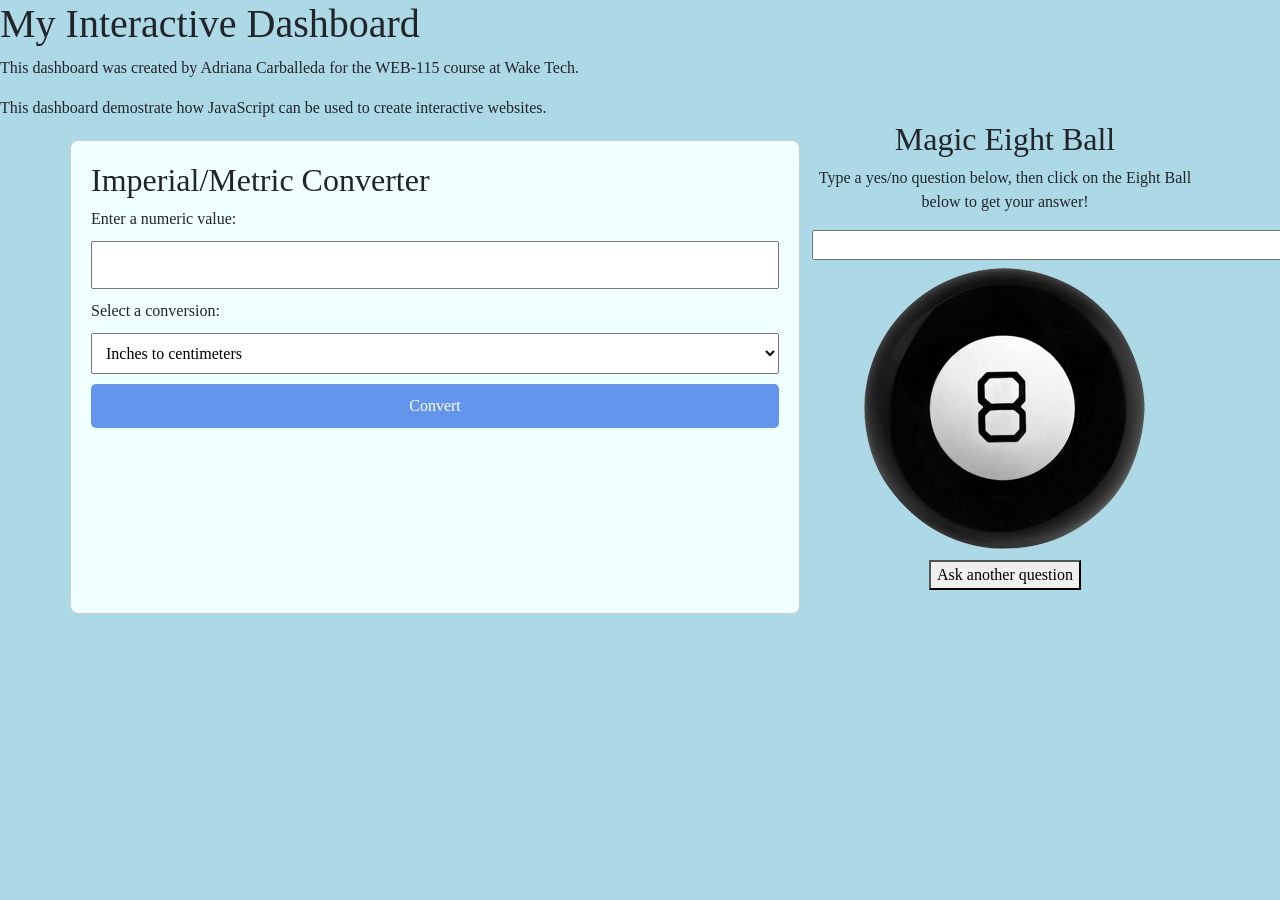
<file: index.html>
<!DOCTYPE html>
<html lang="en"></html>
<head>
    <script defer src="js/script.js"></script>
    <!-- Bootstrap  -->
    <link href="https://cdn.jsdelivr.net/npm/bootstrap@5.3.8/dist/css/bootstrap.min.css" rel="stylesheet" integrity="sha384-sRIl4kxILFvY47J16cr9ZwB07vP4J8+LH7qKQnuqkuIAvNWLzeN8tE5YBujZqJLB" crossorigin="anonymous">
     <script defer src="https://cdn.jsdelivr.net/npm/bootstrap@5.3.8/dist/js/bootstrap.bundle.min.js" integrity="sha384-FKyoEForCGlyvwx9Hj09JcYn3nv7wiPVlz7YYwJrWVcXK/BmnVDxM+D2scQbITxI" crossorigin="anonymous"></script>
</head>
<title></title>
<meta>
<body>
    <h1>My Interactive Dashboard</h1>
    <p>This dashboard was created by Adriana Carballeda for the WEB-115 course at Wake Tech.</p>
    <link rel="stylesheet" href="css/style.css">
    
    <script>
        document.write("This dashboard demostrate how JavaScript can be used to create interactive websites.")
    </script>
    
    <!--The <noscript> is for web browsers with JavaScript rendering disabled.--> 
    <noscript>
        Unfortunately, your web browser does not support JavaScript
    </noscript>

    <div class="container">
        <div class="row">
        <!-- Metric Converter-->
            <div class="col" id="metric-converter">
                <h2>Imperial/Metric Converter</h2>

                <form id="metric-form">
                    <label for="input-value">Enter a numeric value:</label>
                    <input type="number" id="input-value" step="any" required>

                    <label for="conversion-type">Select a conversion:</label>
                    <select id="conversion-type">
                        <option value="1">Inches to centimeters</option>
                        <option value="2">Feet to centimeters</option>
                        <option value="3">Yards to meters</option>
                        <option value="4">Miles to kilometers</option>
                        <option value="5">Centimeters to inches</option>
                        <option value="6">Centimeters to feet</option>
                        <option value="7">Meters to yards</option>
                        <option value="8">Kilometers to miles</option>
                    </select>

                    <button type="submit" id="convert-button">Convert</button>
                </form>

                <p id="conversion-result"></p>

                <script defer src="js/metric-converter.js"></script>
            </div>

        <!-- Magic Eight Ball -->
            <div class="col" id="magic-eight-ball">
                <script src="js/magic-eight-ball.js" defer></script>
                <link rel="stylesheet" href="css/magic-eight-ball.css">
                
                <h2 class="heading">Magic Eight Ball</h2>
                <form>
                    <p>Type a yes/no question below, then click on the Eight Ball below to get your answer!</p>
                    <input id="question" name="question" size="80">

                    <div id="magicEightBall">
                        <div id="circle"></div>
                        <img id="ball" src="img/magic-eight-ball.png"/>
                    </div>
                    <button id="reset" name="reset" type="reset">Ask another question</button>
                </form>
                <br>
            </div>

        </div>
    </div>
</body>
</html>
</file>
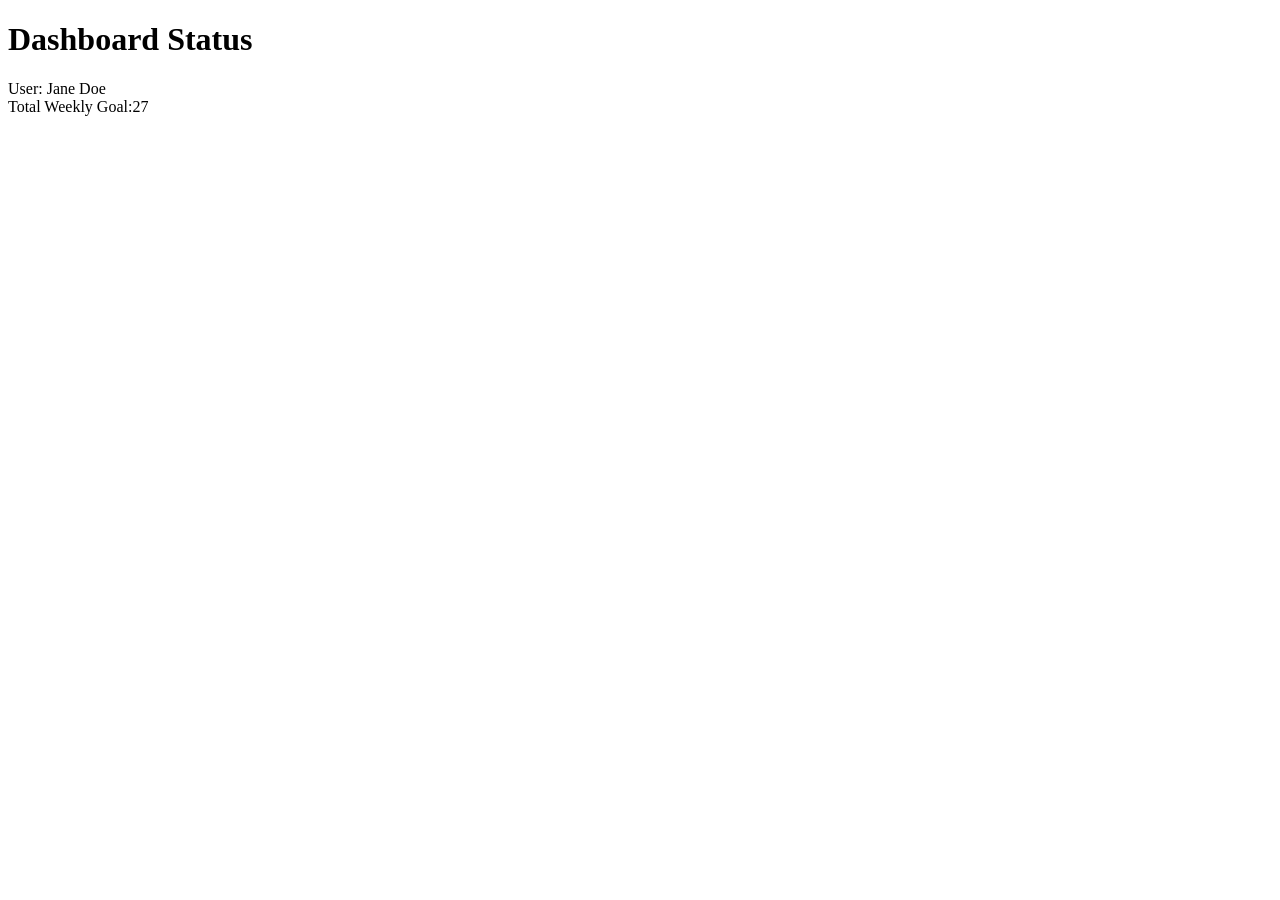
<file: debug.html>
<!DOCTYPE html>
<html lang="en">
<head>
    <meta charset="UTF-8">
    <title>JavaScript Debugging Exercise</title>
</head>
<body>
    <h1>Dashboard Status</h1>
    <div id="display"></div>
 
    <script>
        // Weekly Goal: Calculate the total weekly task goal for a user.
        
        // Declare variables and values
        let userName = "Jane Doe";
        let dailyGoal = 5; 
        let bonusTasks = 2; 
        //FIXED:Corrected variable bonusTaks from string to number data type.
 
        // Output message to console
        console.log("Checking status for: " + userName); 
        //FIXED: Added missing parenthesis to console.log.
 
        // Calculate weekly goal based on number of workdays (5) per week
        let weeklyGoal = dailyGoal * 5; 
        //FIXED: Corrected variable name.
        //FIXED: Changed the dailyGoal multiplier to 5 to reflect a standard work week.
 
        // Add bonusTasks to weeklyGoal. 
        // Note: Check for data type issues
        let totalGoal = weeklyGoal + bonusTasks; 
        //FIXED: Corrected using the addition operator instead of the assignment operator.
 
        // Output results to web page
        document.write("User: " + userName + "<br>");
        document.write("Total Weekly Goal:"  + totalGoal);
        //FIXED: Added missing closing parenthesis to document.write.
 
    </script>
</body>
    
</html>
</file>
<file: css/style.css>
body {
        background-color: lightblue; font-family: 'Times New Roman', Times, serif;
    }

    #metric-converter {
    background-color:azure;
    border: 1px solid #cccccc;
    border-radius: 8px;
    padding: 20px;
    margin-top: 20px;
}

#metric-converter form {
    display: flex;
    flex-direction: column;
    gap: 10px;
}

#metric-converter input,
#metric-converter select,
#metric-converter button {
    padding: 10px;
}

#metric-converter button {
    background-color:cornflowerblue;
    color: white;
    border: none;
    border-radius: 5px;
    cursor: pointer;
}

#metric-converter button:hover {
    background-color: #053c8e;
}

#conversion-result {
    margin-top: 15px;
    font-weight: bold;
}
</file>
<file: css/magic-eight-ball.css>
#magic-eight-ball {
  max-width: 410px;
  text-align: center;
  margin: auto;
}

#circle {
  font-size: 12pt;
  background-color: white;
  color: black;
  position: absolute;
  margin-left: 70px;
  margin-top: 70px;
  height: 150px;
  width: 150px;
  border-radius: 50%;
  text-wrap: wrap;
  display: none;
}


img:active {
  animation: shake 1s;
  animation-iteration-count: infinite;
}

img:visited {
  animation: none;
}
@keyframes shake {
  0% { transform: translate(1px, 1px) rotate(0deg);  }
  10% { transform: translate(-1px, -2px) rotate(-1deg); }
  20% { transform: translate(-3px, 0px) rotate(1deg); }
  30% { transform: translate(3px, 2px) rotate(0deg); }
  40% { transform: translate(1px, -1px) rotate(1deg); }
  50% { transform: translate(-1px, 2px) rotate(-1deg); }
  60% { transform: translate(-3px, 1px) rotate(0deg); }
  70% { transform: translate(3px, 1px) rotate(-1deg); }
  80% { transform: translate(-1px, -1px) rotate(1deg); }
  90% { transform: translate(1px, 2px) rotate(0deg); }
  100% { transform: translate(1px, -2px) rotate(-1deg); }
}
</file>
